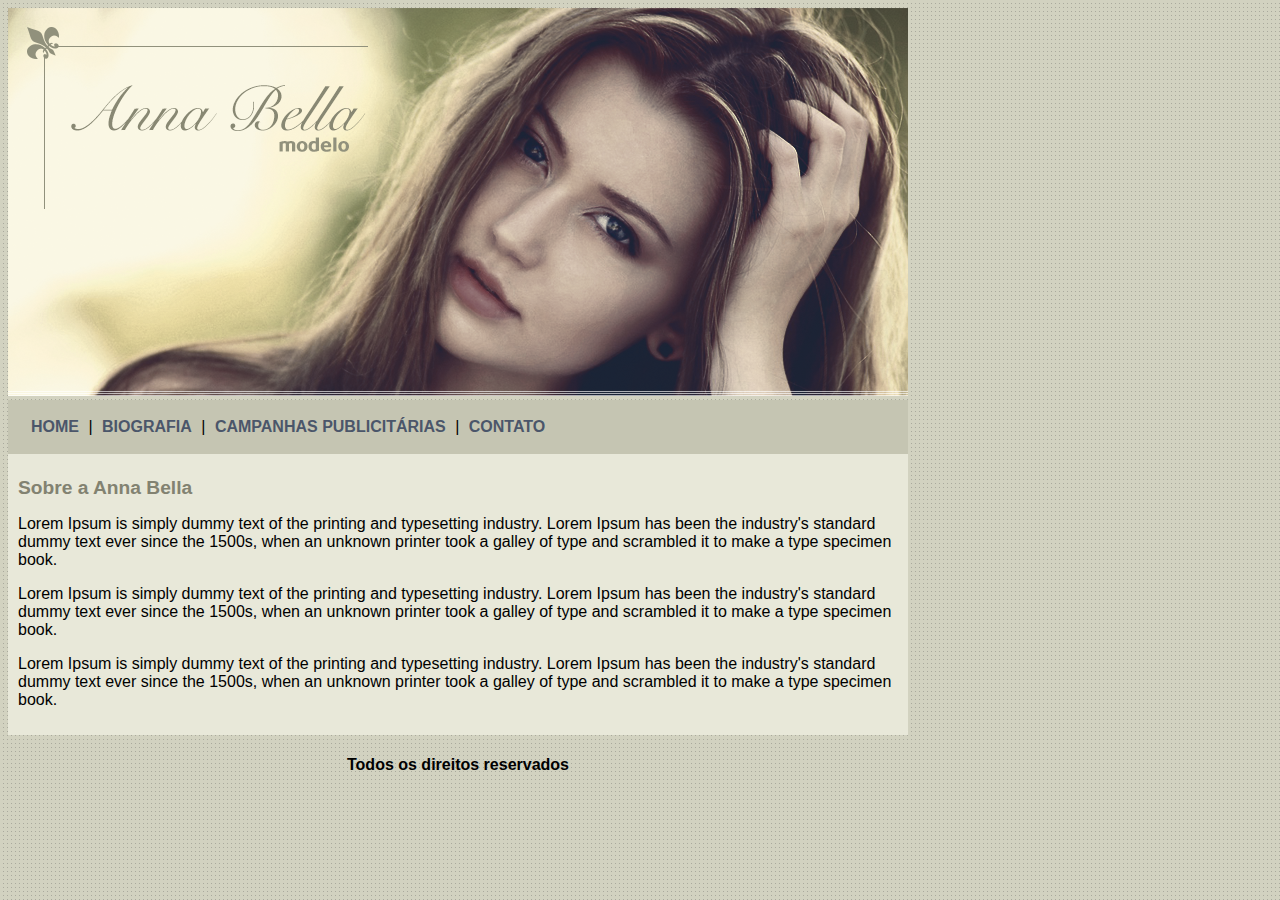
<file: index.html>
<!DOCTYPE html>
<html>
<head>
	<meta charset="utf-8">
	<meta name="viewport" content="width=device-width, initial-scale=1">
	<link rel="stylesheet" type="text/css" href="css/estilo.css">
	<title>Página principal</title>
</head>
<body>

	<div id="principal">
		<img src="images/capa.png">

		<div id="menu">
			<a href="index.html">HOME</a> |
			<a href="biografia.html">BIOGRAFIA</a> |
			<a href="campanhas-publicitarias.html">CAMPANHAS PUBLICITÁRIAS</a> |
			<a href="contato.html">CONTATO</a>
		</div>

		<div id="conteudo">
			<h1>Sobre a Anna Bella</h1>
			<p>
				Lorem Ipsum is simply dummy text of the printing and typesetting industry. Lorem Ipsum has been the industry's standard dummy text ever since the 1500s, when an unknown printer took a galley of type and scrambled it to make a type specimen book.
			</p>

			<p>
				Lorem Ipsum is simply dummy text of the printing and typesetting industry. Lorem Ipsum has been the industry's standard dummy text ever since the 1500s, when an unknown printer took a galley of type and scrambled it to make a type specimen book.
			</p>

			<p>
				Lorem Ipsum is simply dummy text of the printing and typesetting industry. Lorem Ipsum has been the industry's standard dummy text ever since the 1500s, when an unknown printer took a galley of type and scrambled it to make a type specimen book.
			</p>

		</div>

		<div id="rodape">
			<h4 class="centralizar">Todos os direitos reservados</h4>
		</div>

	</div>

</body>
</html>
</file>
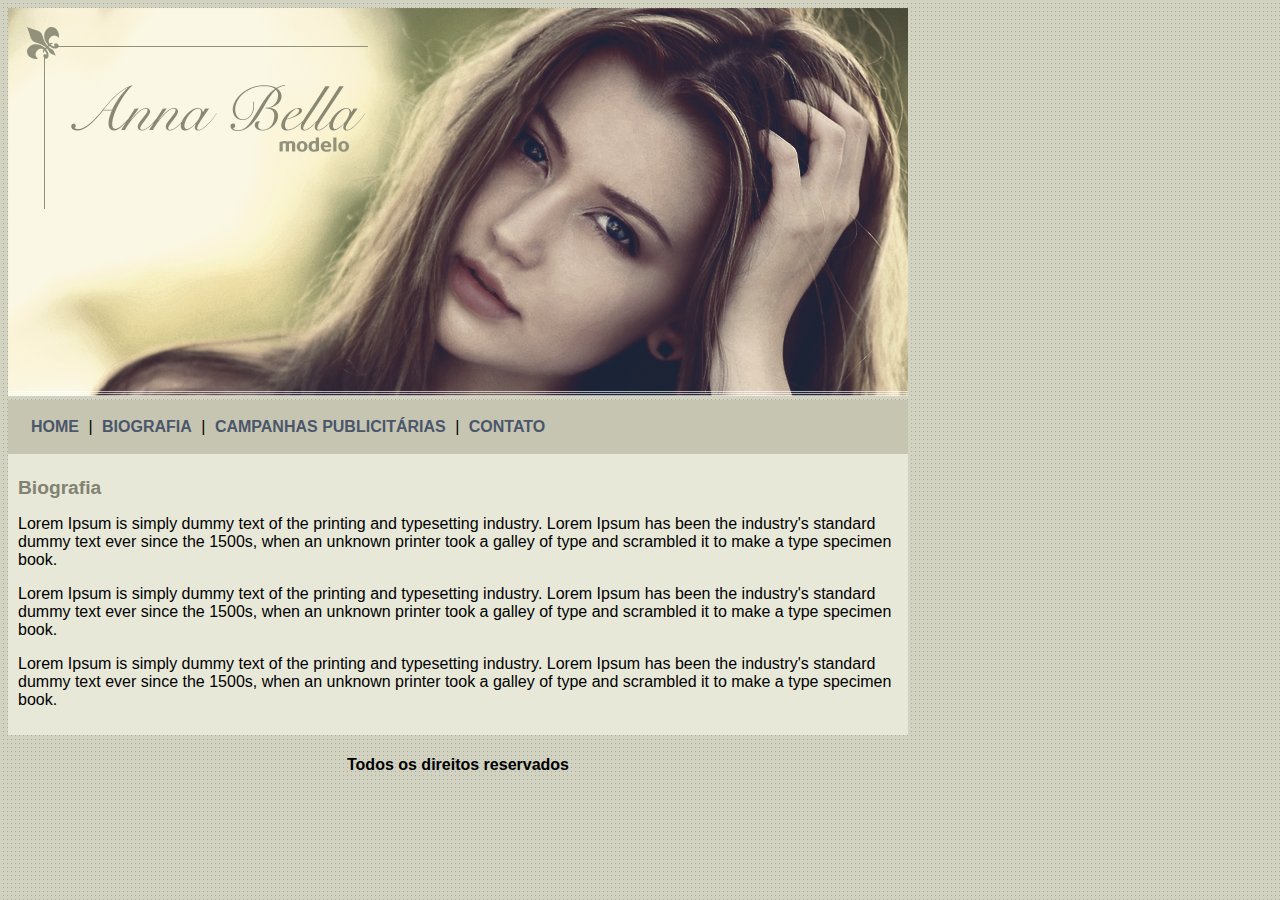
<file: biografia.html>
<!DOCTYPE html>
<html>
<head>
	<meta charset="utf-8">
	<meta name="viewport" content="width=device-width, initial-scale=1">
	<link rel="stylesheet" type="text/css" href="css/estilo.css">
	<title>Biografia</title>
</head>
<body>

	<div id="principal">
		<img src="images/capa.png">

		<div id="menu">
			<a href="index.html">HOME</a> |
			<a href="biografia.html">BIOGRAFIA</a> |
			<a href="campanhas-publicitarias.html">CAMPANHAS PUBLICITÁRIAS</a> |
			<a href="contato.html">CONTATO</a>
		</div>

		<div id="conteudo">
			<h1>Biografia</h1>
			<p>
				Lorem Ipsum is simply dummy text of the printing and typesetting industry. Lorem Ipsum has been the industry's standard dummy text ever since the 1500s, when an unknown printer took a galley of type and scrambled it to make a type specimen book.
			</p>

			<p>
				Lorem Ipsum is simply dummy text of the printing and typesetting industry. Lorem Ipsum has been the industry's standard dummy text ever since the 1500s, when an unknown printer took a galley of type and scrambled it to make a type specimen book.
			</p>

			<p>
				Lorem Ipsum is simply dummy text of the printing and typesetting industry. Lorem Ipsum has been the industry's standard dummy text ever since the 1500s, when an unknown printer took a galley of type and scrambled it to make a type specimen book.
			</p>

		</div>

		<div id="rodape">
			<h4 class="centralizar">Todos os direitos reservados</h4>
		</div>

	</div>

</body>
</html>
</file>
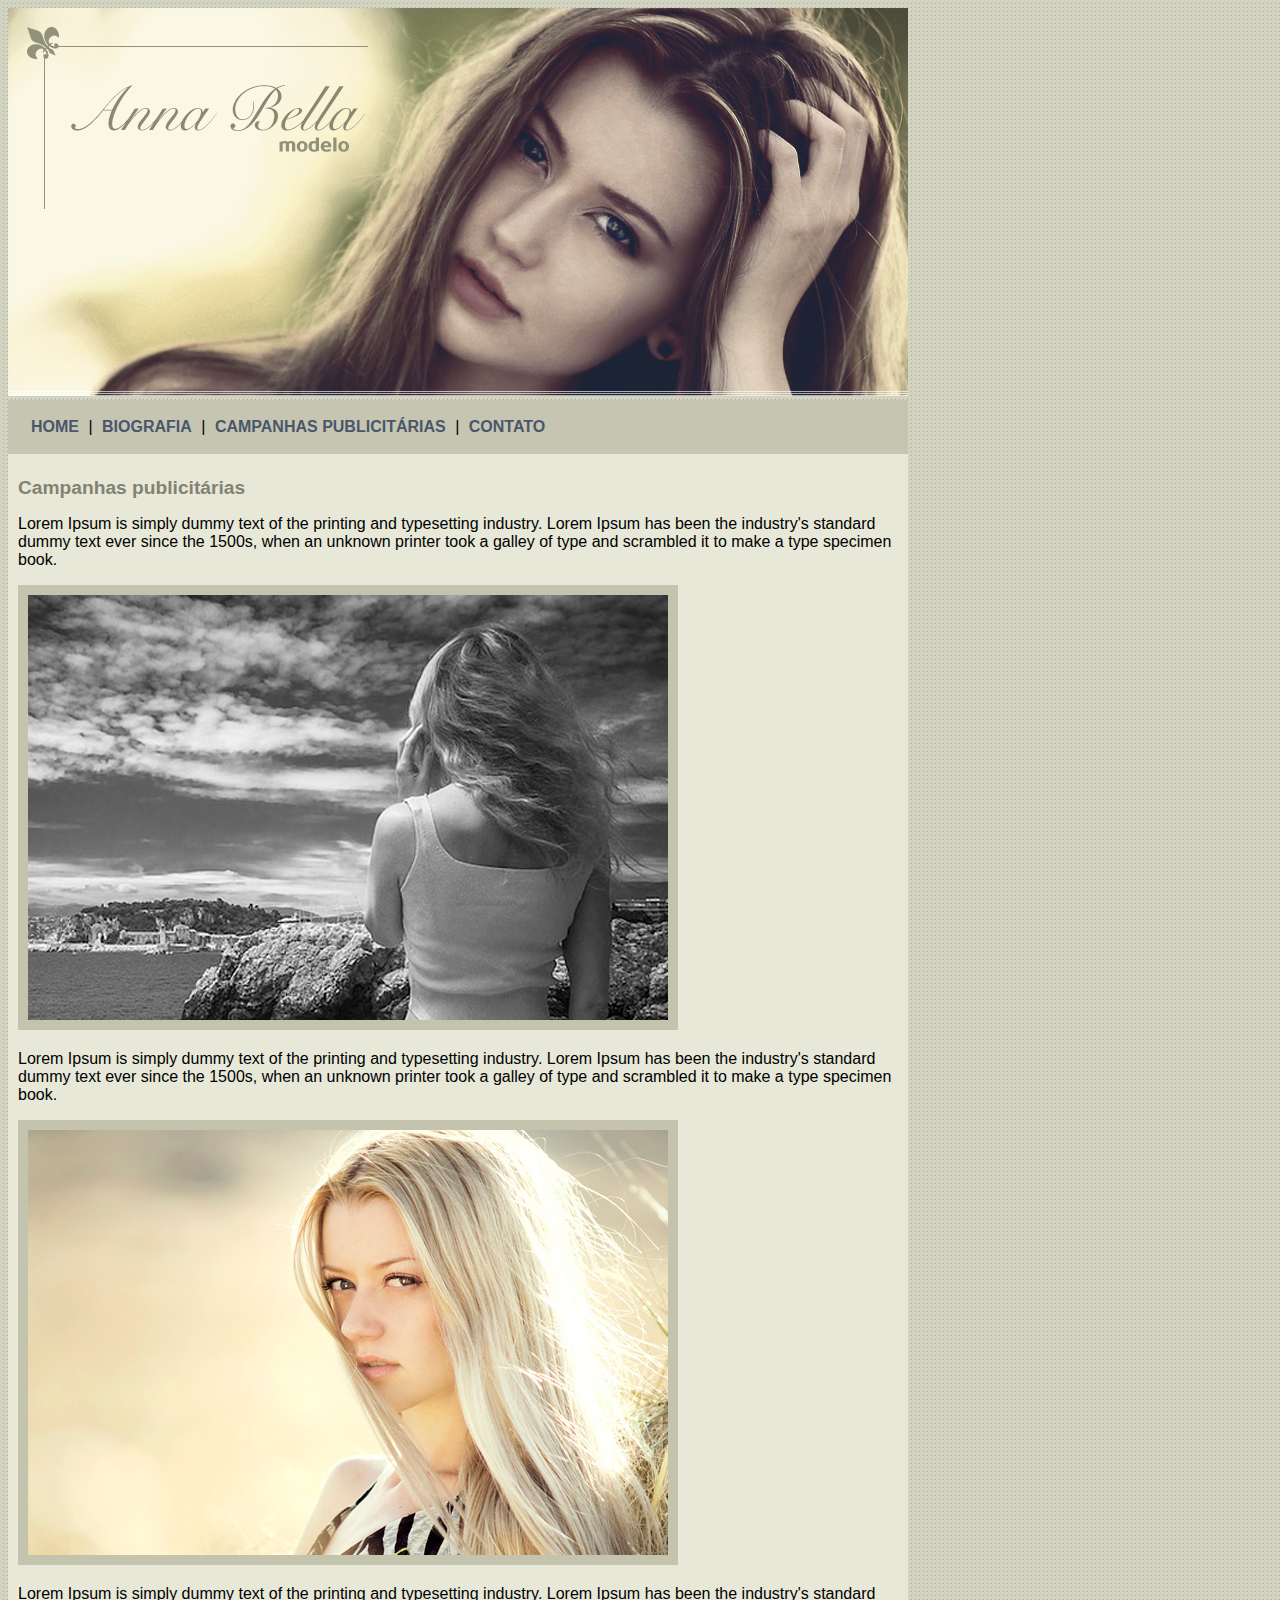
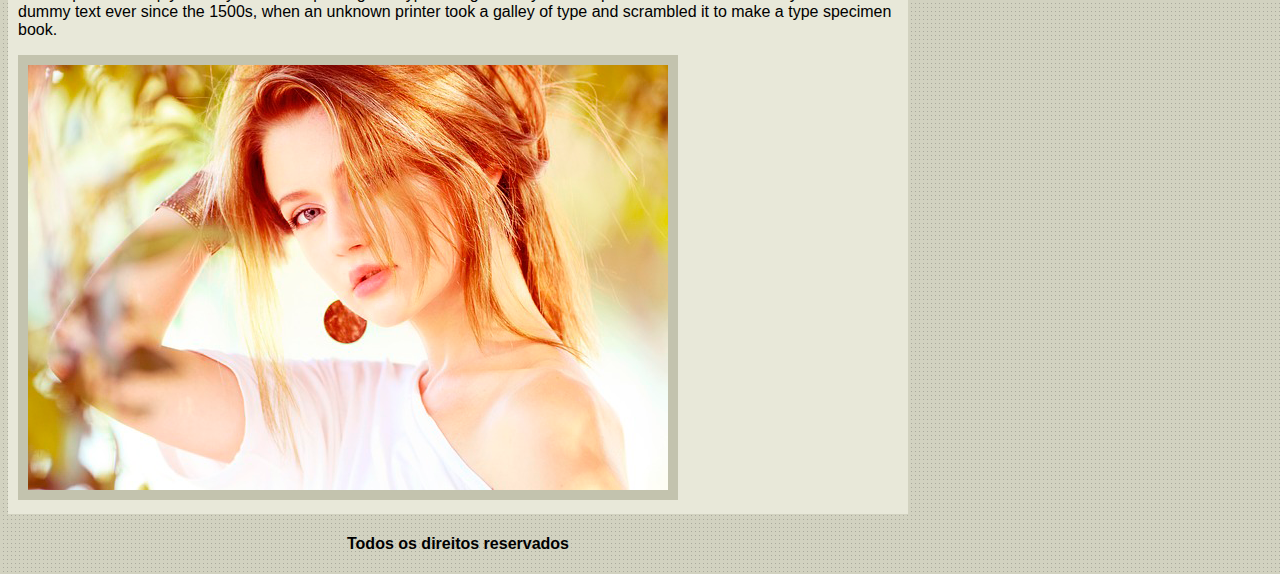
<file: campanhas-publicitarias.html>
<!DOCTYPE html>
<html>
<head>
	<meta charset="utf-8">
	<meta name="viewport" content="width=device-width, initial-scale=1">
	<link rel="stylesheet" type="text/css" href="css/estilo.css">
	<title>Campanhas publicitárias</title>
</head>
<body>

	<div id="principal">
		<img src="images/capa.png">

		<div id="menu">
			<a href="index.html">HOME</a> |
			<a href="biografia.html">BIOGRAFIA</a> |
			<a href="campanhas-publicitarias.html">CAMPANHAS PUBLICITÁRIAS</a> |
			<a href="contato.html">CONTATO</a>
		</div>

		<div id="conteudo">
			<h1>Campanhas publicitárias</h1>
			<p>
				Lorem Ipsum is simply dummy text of the printing and typesetting industry. Lorem Ipsum has been the industry's standard dummy text ever since the 1500s, when an unknown printer took a galley of type and scrambled it to make a type specimen book.
			</p>

			<img src="images/foto1.png" class="img-campanha">

			<p>
				Lorem Ipsum is simply dummy text of the printing and typesetting industry. Lorem Ipsum has been the industry's standard dummy text ever since the 1500s, when an unknown printer took a galley of type and scrambled it to make a type specimen book.
			</p>

			<img src="images/foto2.png" class="img-campanha">

			<p>
				Lorem Ipsum is simply dummy text of the printing and typesetting industry. Lorem Ipsum has been the industry's standard dummy text ever since the 1500s, when an unknown printer took a galley of type and scrambled it to make a type specimen book.
			</p>

			<img src="images/foto3.png" class="img-campanha">

		</div>

		<div id="rodape">
			<h4 class="centralizar">Todos os direitos reservados</h4>
		</div>

	</div>

</body>
</html>
</file>
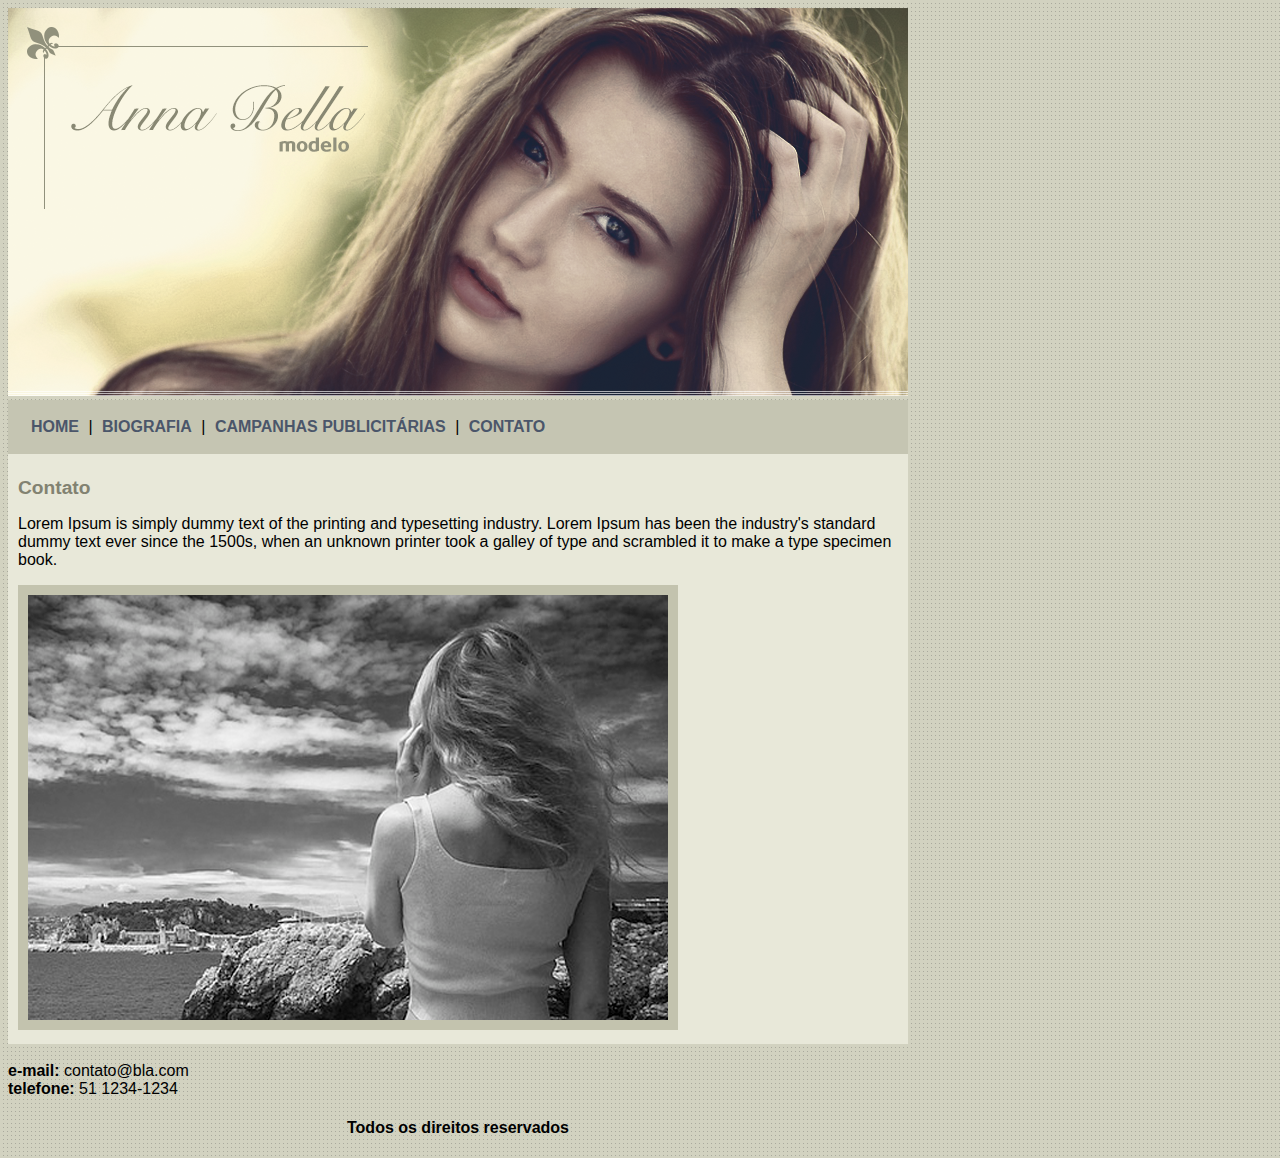
<file: contato.html>
<!DOCTYPE html>
<html>
<head>
	<meta charset="utf-8">
	<meta name="viewport" content="width=device-width, initial-scale=1">
	<link rel="stylesheet" type="text/css" href="css/estilo.css">
	<title>Contato</title>
</head>
<body>

	<div id="principal">
		<img src="images/capa.png">

		<div id="menu">
			<a href="index.html">HOME</a> |
			<a href="biografia.html">BIOGRAFIA</a> |
			<a href="campanhas-publicitarias.html">CAMPANHAS PUBLICITÁRIAS</a> |
			<a href="contato.html">CONTATO</a>
		</div>

		<div id="conteudo">
			<h1>Contato</h1>
			<p>
				Lorem Ipsum is simply dummy text of the printing and typesetting industry. Lorem Ipsum has been the industry's standard dummy text ever since the 1500s, when an unknown printer took a galley of type and scrambled it to make a type specimen book.
			</p>

			<img src="images/foto1.png" class="img-campanha">


		</div>

		<div>
			<br>
			<strong>e-mail: </strong>contato@bla.com<br>
			<strong>telefone:</strong> 51 1234-1234<br>
		</div>

		<div id="rodape">
			<h4 class="centralizar">Todos os direitos reservados</h4>
		</div>

	</div>

</body>
</html>
</file>
<file: css/estilo.css>
body {
	background-image: url(../images/fundo.png);
	font: 16px Arial, Helvetica, sans-serif;
}

#principal {
	width: 900px;
}

#menu {
	background: #c5c5b2;
	padding: 18px;
}

#conteudo {
	background: #e8e8d9;
	padding: 10px;
}

a {
	color: #4b566a;
	text-decoration: none;
	font-weight: bold;
	padding: 5px;
}

.centralizar {
	text-align: center;
}

h1 {
	color: #828271;
	font-size: 1.2em;

}

.img-campanha {
	border: 10px solid #c3c3ae;
}
</file>
